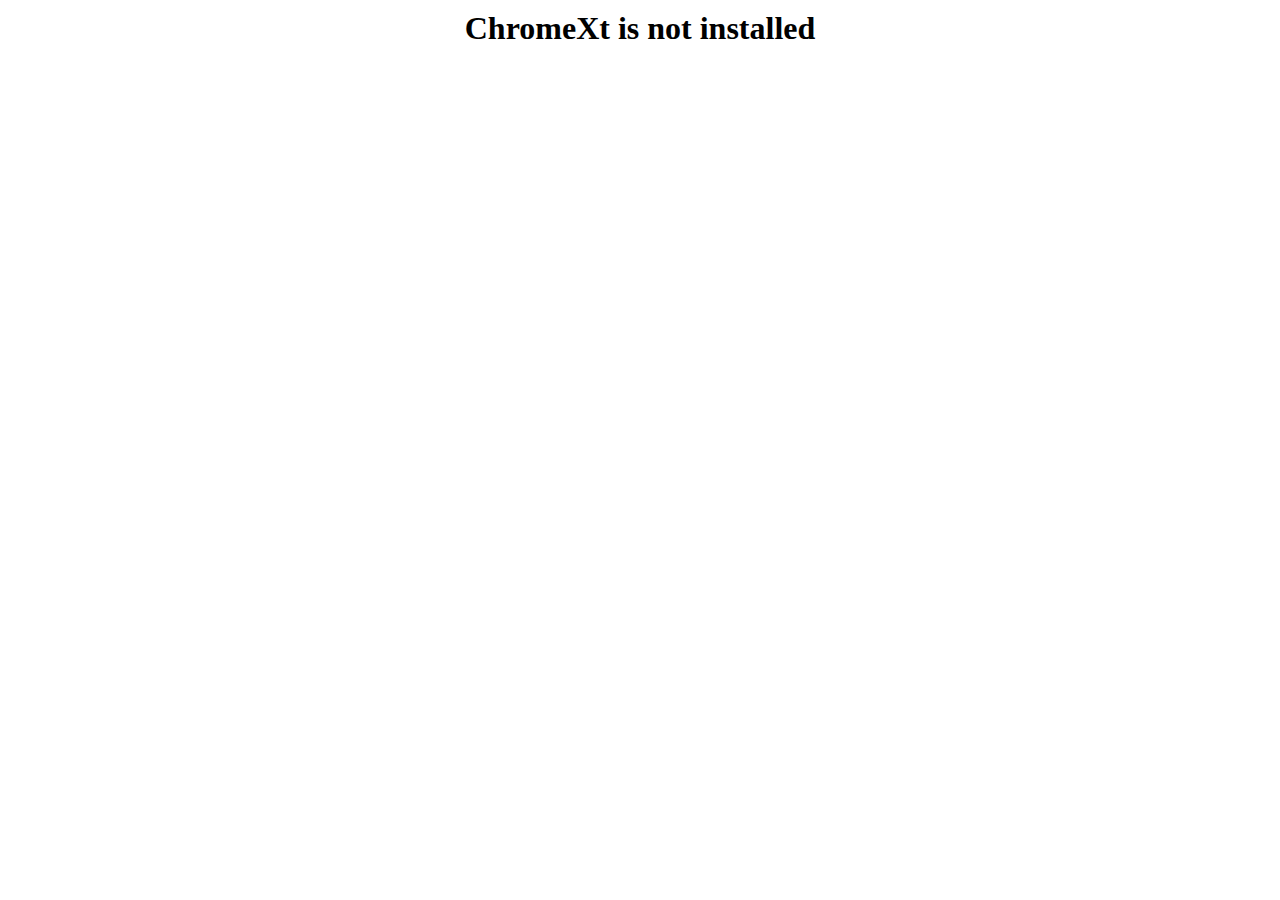
<file: index.html>
<html>
  <head>
    <meta charset="utf-8" />
    <meta
      name="viewport"
      content="width=device-width,initial-scale=1,maximum-scale=1,user-scalable=no"
    />
    <title>ChromeXt: Userscript support for Chrome Android</title>
    <script>
      function getIds() {
        ChromeXt(JSON.stringify({ action: "getIds", payload: "" }));
      }
      function getIdByRunAt(arg = ["document-idle"]) {
        // Example arg: ["document-start"]
        ChromeXt(JSON.stringify({ action: "getIdByRunAt", payload: arg }));
      }
      function getScriptById(arg) {
        // Example arg: ["your-awesome-script-id"]
        ChromeXt(JSON.stringify({ action: "getScriptById", payload: arg }));
      }
      function deleteScriptById(arg) {
        // Example arg: ["script-you-don't-want-id"]
        ChromeXt(JSON.stringify({ action: "deleteScriptById", payload: arg }));
      }
    </script>
    <style type="text/css">
      html,
      body {
        height: 100%;
        width: 100%;
        margin: 0;
        padding: 0;
      }
      h1 {
        text-align: center;
        padding-top: 0.3em;
      }

      div {
        margin: 0 auto;
        width: 90vw;
      }

      p {
        text-align: center;
        font-size: 1em;
      }

      span {
        font-weight: bold;
      }
    </style>
  </head>

  <body>
    <h1>ChromeXt is not installed</h1>
    <div>
      <p>
        Open the Eruda button, look for possible JavaScript function from the
        <span>Sources</span> panel, and use them in the
        <span>Console</span> panel to configure UserScripts in ChromeXt.
      </p>
      <p></p>
    </div>
    <script>
      setTimeout(() => {
        if (typeof ChromeXt !== "undefined") {
          document.querySelector("body > h1").innerHTML = "ChromeXt is working";
          let script = document.createElement("script");
          script.src = "//cdn.jsdelivr.net/npm/eruda";
          document.body.appendChild(script);
          script.onload = function () {
            eruda.init();
          };
        } else {
          document.querySelector("body> div > p").style.display = "none";
        }
      }, 50);
    </script>
  </body>
</html>
</file>
